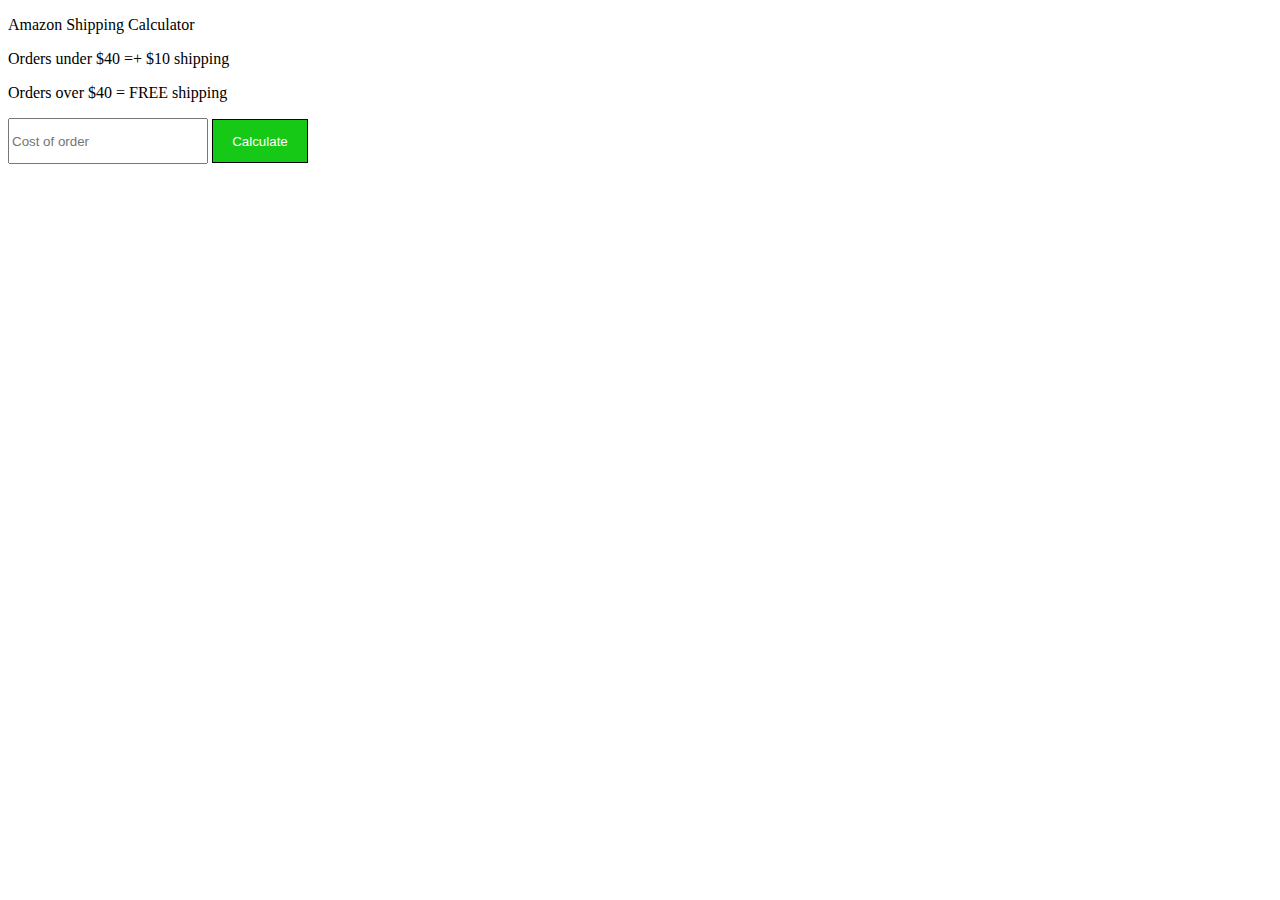
<file: frontend-js projects/amazon shipping calculator and enter keydown mini project/index.html>
<!DOCTYPE html>
<html lang="en">
<head>
    <meta charset="UTF-8">
    <meta name="viewport" content="width=device-width, initial-scale=1.0">
    <title>Amazon Shipping Cclculator</title>
    <style>
        .js-input{
            height: 2.5rem;
            width: 12rem;
        }
        .calculate{
            background-color: rgb(23, 201, 23);
            border: 1px solid black;
            height: 2.7rem;
            width: 6rem;
            color: white;
            
        }




    </style>
</head>
<body>
    <p>Amazon Shipping Calculator</p>
    <p>Orders under $40 =+ $10 shipping</p>
    <p>Orders over $40 = FREE shipping</p>

    <input type="number" placeholder="Cost of order" class="js-input" onkeydown=" 
        //event-> every event listener gets an event obj
        //key->what key we clicked
       handleKey(event);
    ">

    <button class="calculate" onclick=" CalculateTotal();

    //clicks,keydown ->events
    //onclick,onkeydown ->event listeners    
    
    ">Calculate</button>
    <p class="js-total-cost"></p>
    <p class="error"></p>

    <script>
        //algo
        //when we click the button
        //get the text in the text box
        //if amount <$40 , add $10
        //display total on the page
        //if amount >$40 , free shipping

        //when we press enter key
        //we will do same as calculate button

        function handleKey(event){
            //event.key;
        if(event.key === 'Enter'){
            CalculateTotal();
        }
    

        }

        function CalculateTotal(){
         const inputElement =  document.querySelector('.js-input');
         let cost = Number(inputElement.value)*100;
         if(cost <0){
            const errorMsg = document.querySelector('.error')
            errorMsg.innerHTML = 'Error: cost cannot be less than $0';
            return;
         }
         if(cost < 4000){
            cost+=1000;
         }
         document.querySelector('.js-total-cost').innerHTML=`$${cost/100}`;
         

        }


        


    </script>
    
</body>
</html>
</file>
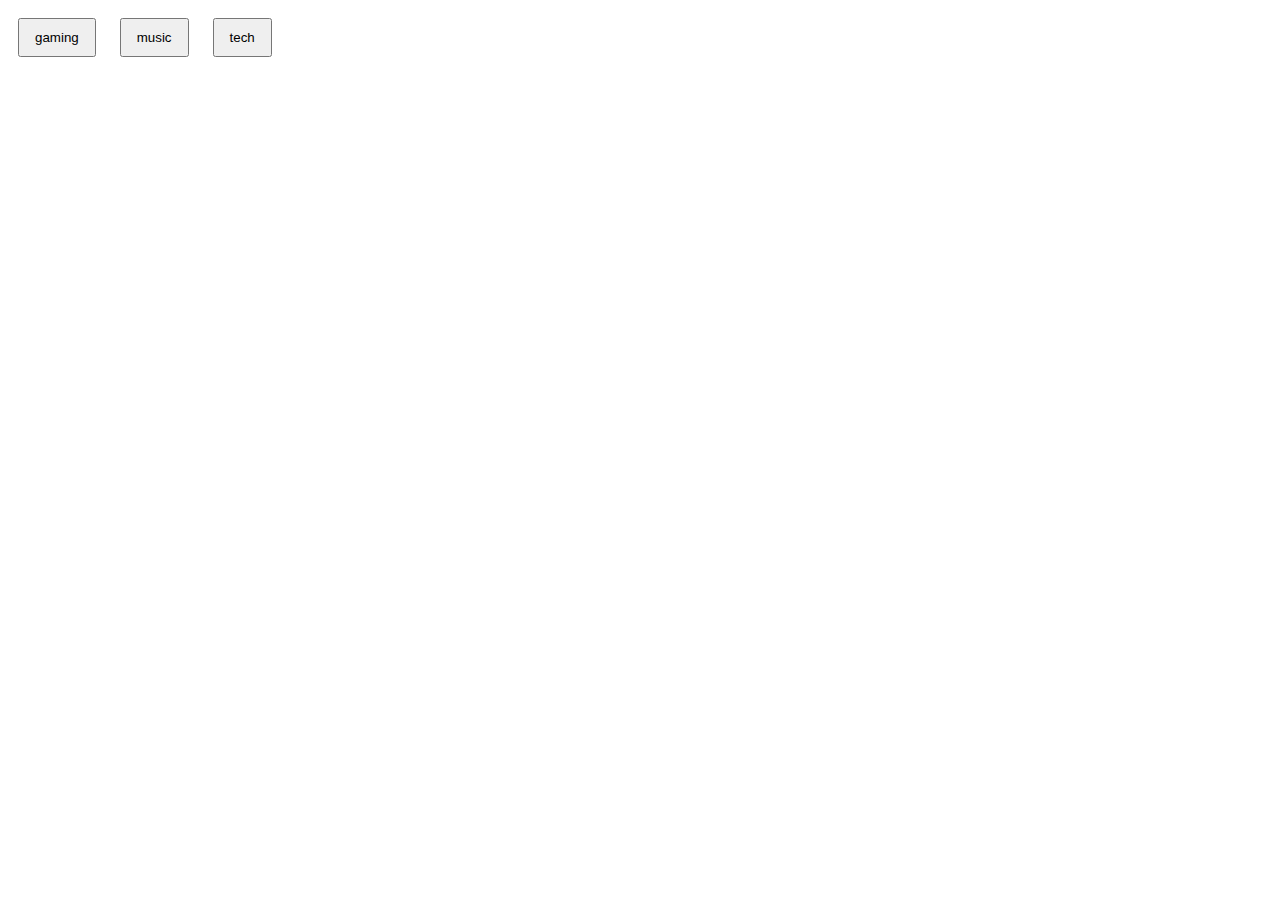
<file: frontend-js projects/buttons on off practice/index.html>
<!DOCTYPE html>
<html lang="en">
<head>
    <meta charset="UTF-8">
    <meta name="viewport" content="width=device-width, initial-scale=1.0">
    <title>3 buttons</title>
    <style>
        .btn{
            padding-top: 10px;
            padding-bottom: 10px;
            padding-left: 15px;
            padding-right: 15px;
            margin: 10px;
        }
        .is-toggled{
            background-color: black;
            color: white;
        }
    </style>
</head>
<body>
    <button class="gaming btn" onclick="
    let button1 = document.querySelector('.gaming');
    if(!button1.classList.contains('is-toggled')){
        previousButton();
        button1.classList.add('is-toggled');

    }else{
        button1.classList.remove('is-toggled');
    }
        
        
        ">gaming</button>
    <button class="music btn" onclick="
    const button2 = document.querySelector('.music');
    if(!button2.classList.contains('is-toggled')){
        previousButton();
        button2.classList.add('is-toggled');

    }else{
        button2.classList.remove('is-toggled');
    }
    
    
    ">music</button>
    <button class="tech btn" onclick="
     const button3 = document.querySelector('.tech');
      if (!button3.classList.contains('is-toggled')) {
        previousButton();
        button3.classList.add('is-toggled');
      } else {
        button3.classList.remove('is-toggled');
      }
    ">tech</button>

    <script >
        function previousButton(){
    const previousButtonTurnOff = document.querySelector('.is-toggled');
    if(previousButtonTurnOff){
        previousButtonTurnOff.classList.remove('is-toggled');
    }
    
}

// function turnOffPreviousButton() {
//   const previousButton = document.querySelector('.is-toggled');
//   if (previousButton) {
//     previousButton.classList.remove('is-toggled');
//   }
// }
    </script>
    
</body>
</html>
</file>
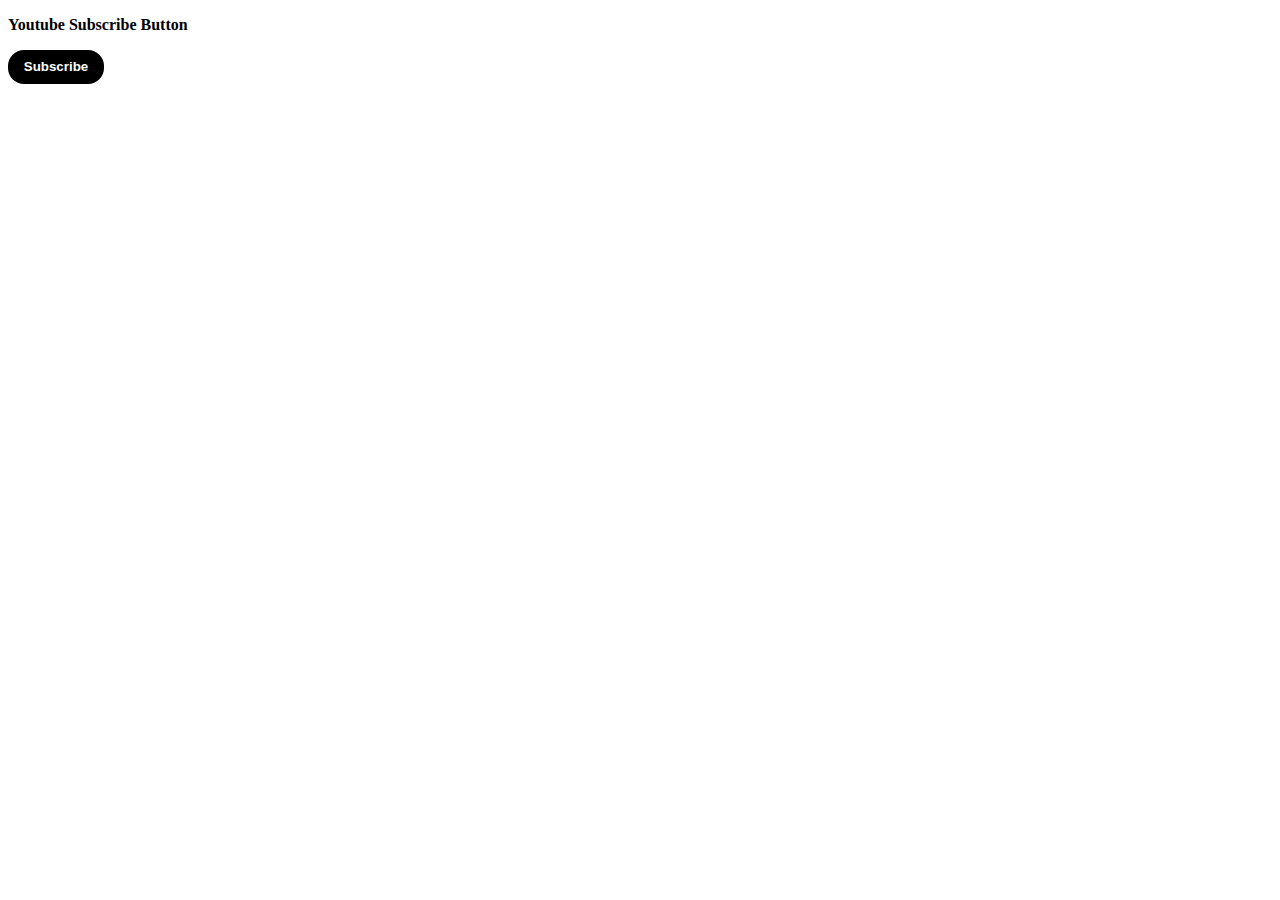
<file: frontend-js projects/youtube subscribe button/index.html>
<!DOCTYPE html>
<html lang="en">
<head>
    <meta charset="UTF-8">
    <meta name="viewport" content="width=device-width, initial-scale=1.0">
    <title>subcribe</title>
    <style>
        .heading{
            font-weight: 800;
            
        }
        .btn{
            background-color: black;
            color: white;
            height: 2.1rem;
            border: 0;
            border-radius: 16px;
            width: 6rem;
            font-weight: bold;
            cursor:pointer;
        }
        .is-subscribed{
            background-color: rgb(240, 240, 240);
            color: black;
        }


    </style>
</head>
<body>
    <p class="heading">Youtube Subscribe Button</p>

    <button class="btn" onclick="
     subscribe();

    ">Subscribe</button>

    <script>
        // algo ->
        // when we click the button,
        // 1. if the text is "subscribe" => "subscribed"
        // 2.otherwise, change it back =>"subscribe"
        function subscribe(){
             const buttonElement = document.querySelector('.btn');
            if(buttonElement.innerText === 'Subscribe'){
                buttonElement.innerText = 'Subscribed';
                buttonElement.classList.add('is-subscribed');
            }else{
                buttonElement.innerText = 'Subcribe';
                buttonElement.classList.remove('is-subscribed');
            }

        }


    </script>
    
</body>
</html>
</file>
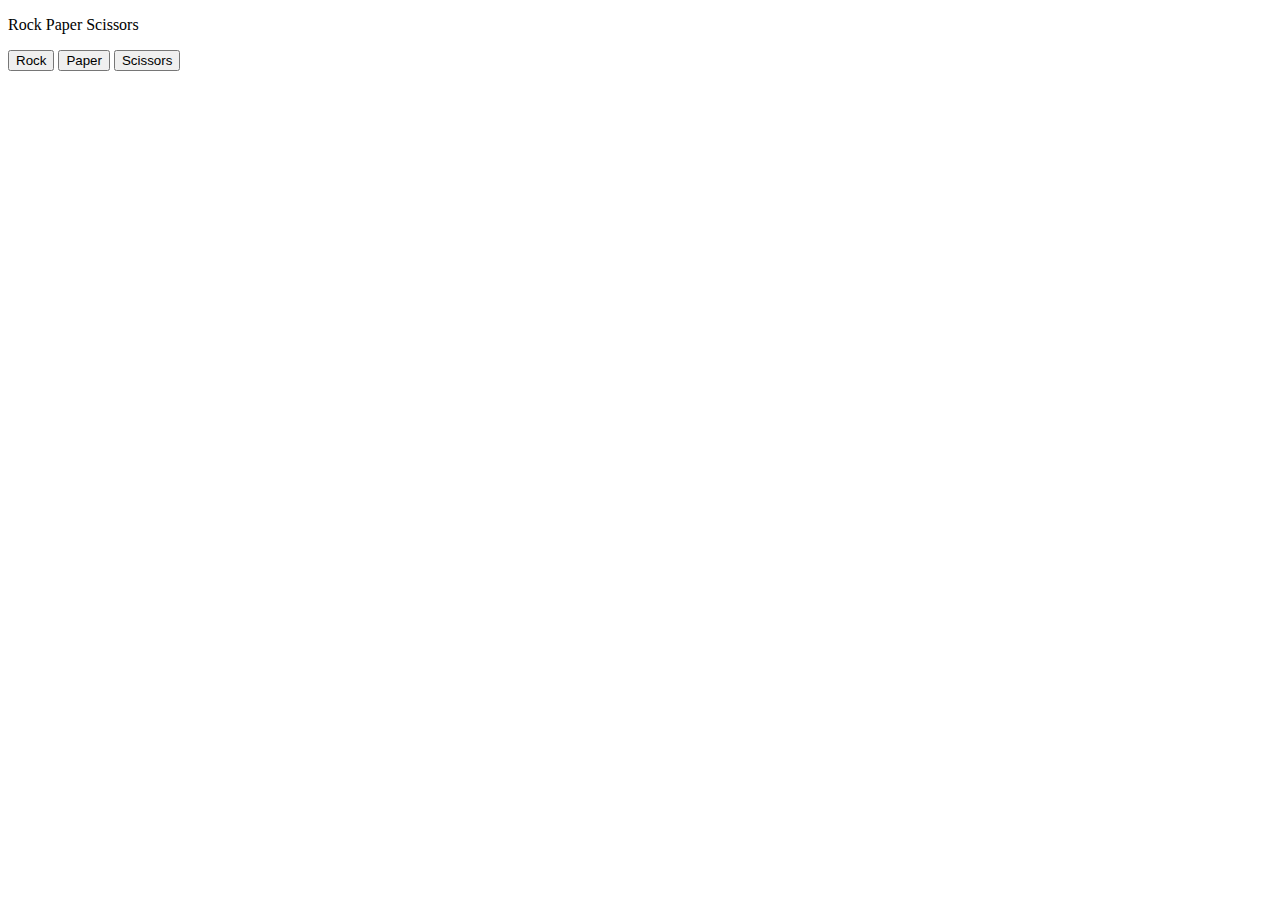
<file: frontend-js projects/Rock, paper , scissers versions/part 1 simple version/index.html>
<!-- Rules of Rock Paper Scissors -->
<!-- Rock beats scissers -->
<!-- paper beats rock -->
<!-- and scissers beats paper -->

<!DOCTYPE html>
<html lang="en">
<head>
    <meta charset="UTF-8">
    <meta name="viewport" content="width=device-width, initial-scale=1.0">
    <title>Document</title>
</head>
<body>
    <!-- steps
    when we click a button:
    1.computer randomly selects a move
    2.compare the moves to get the result
    3.display the result in a popup -->

    <!-- 0.....................1
    0....1/3......2/3.....1
     rock    paper  Scissors

     if b/w  0 and 1/3 =>rock
     if b/w  1/3 and 2/3 =>paper
     if b/w  2/3 and 1 =>scissors -->

    <p>Rock Paper Scissors</p>

    <button onclick="
  
     const randomNumber= Math.random();
     let compMove='';
     if(randomNumber >=0 && randomNumber < 1/3){
         compMove= 'rock';
     }
     else if(randomNumber >= 1/3 && randomNumber < 2/3){
         compMove = 'paper';
     }
     else if(randomNumber >= 2/3 && randomNumber < 1){
         compMove = 'scissors';
     }

     console.log(compMove);

     let result = '';


     if(compMove==='rock'){
        result='tie'
     }else if(compMove==='paper'){
        result='you lose'
     }else if (compMove==='scissors'){
        result='you win';
     }

     alert(`You picked rock , Computer picked ${compMove}. ${result} `);


    
    ">Rock</button>


    <button onclick="
    const randomNumber= Math.random();
     let compMove='';
     if(randomNumber >=0 && randomNumber < 1/3){
         compMove= 'rock';
     }
     else if(randomNumber >= 1/3 && randomNumber < 2/3){
         compMove = 'paper';
     }
     else if(randomNumber >= 2/3 && randomNumber < 1){
         compMove = 'scissors';
     }

     console.log(compMove);

     let result = '';


     if(compMove==='rock'){
        result='you win'
     }else if(compMove==='paper'){
        resul='tie'
     }else if (compMove==='scissors'){
        result='you lose';
     }

     alert(`You picked paper , Computer picked ${compMove}. ${result} `);
    
    
    
    
    ">Paper</button>
    <button onclick="

const randomNumber= Math.random();
     let compMove='';
     if(randomNumber >=0 && randomNumber < 1/3){
         compMove= 'rock';
     }
     else if(randomNumber >= 1/3 && randomNumber < 2/3){
         compMove = 'paper';
     }
     else if(randomNumber >= 2/3 && randomNumber < 1){
         compMove = 'scissors';
     }

     console.log(compMove);

     let result = '';


     if(compMove==='rock'){
        result='you lose'
     }else if(compMove==='paper'){
        result='you win'
     }else if (compMove==='scissors'){
        result='tie';
     }

     alert(`You picked scissors , Computer picked ${compMove}. ${result} `);
    
    
    
    ">Scissors</button>


    <script>


    </script>
    
</body>
</html>
</file>
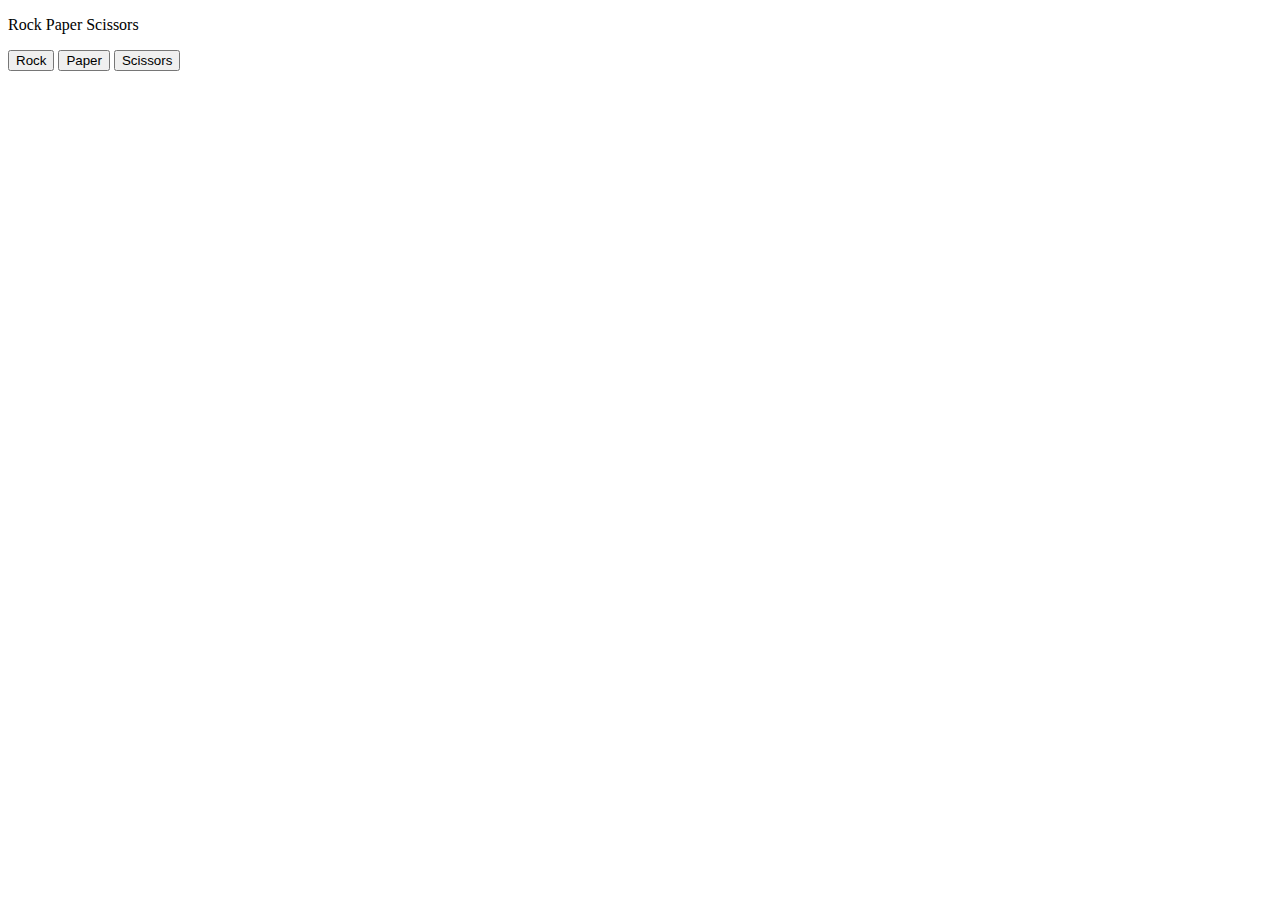
<file: frontend-js projects/Rock, paper , scissers versions/part 2 using function/index.html>
<!-- Rules of Rock Paper Scissors -->
<!-- Rock beats scissers -->
<!-- paper beats rock -->
<!-- and scissers beats paper -->

<!DOCTYPE html>
<html lang="en">

<head>
    <meta charset="UTF-8">
    <meta name="viewport" content="width=device-width, initial-scale=1.0">
    <title>Document</title>
</head>

<body>
    <!-- steps
    when we click a button:
    1.computer randomly selects a move
    2.compare the moves to get the result
    3.display the result in a popup -->

    <!-- 0.....................1
    0....1/3......2/3.....1
     rock    paper  Scissors

     if b/w  0 and 1/3 =>rock
     if b/w  1/3 and 2/3 =>paper
     if b/w  2/3 and 1 =>scissors -->

    <p>Rock Paper Scissors</p>

    <button onclick="
    playGame('rock')
    
    ">Rock</button>


    <button onclick="
    playGame('paper');
    
    ">Paper</button>
    <button onclick="

     playGame('scissors');
    
    ">Scissors</button>


    <script>

      function playGame(userMove){


     const compMove = pickCompMove();
   //   console.log(compMove);

     let result = '';
   //   for scissors
      if(userMove === 'scissors'){ 

     if(compMove==='rock'){
        result='you lose'
     }else if(compMove==='paper'){
        result='you win'
     }else if (compMove==='scissors'){
        result='tie';
     }
   }
   // for paper
   if(userMove === 'paper'){ 
   if(compMove==='rock'){
        result='you win'
     }else if(compMove==='paper'){
        result='tie'
     }else if (compMove==='scissors'){
        result='you lose';
     }
   }

   // for rock

   if(userMove === 'rock'){ 
   if(compMove==='rock'){
        result='tie'
     }else if(compMove==='paper'){
        result='you lose'
     }else if (compMove==='scissors'){
        result='you win';
     }
   }


    

     alert(`You picked ${userMove} , Computer picked ${compMove}. ${result} `);
    
    
      }




        function pickCompMove() {
            const randomNumber= Math.random();

            let compMove='';
    
     if(randomNumber >=0 && randomNumber < 1/3){
         compMove= 'rock';
     }
     else if(randomNumber >= 1/3 && randomNumber < 2/3){
         compMove = 'paper';
     }
     else if(randomNumber >= 2/3 && randomNumber < 1){
         compMove = 'scissors';
     }

     return compMove;
        }
// return statement -> lets us get a value out of the function

    </script>

</body>

</html>
</file>
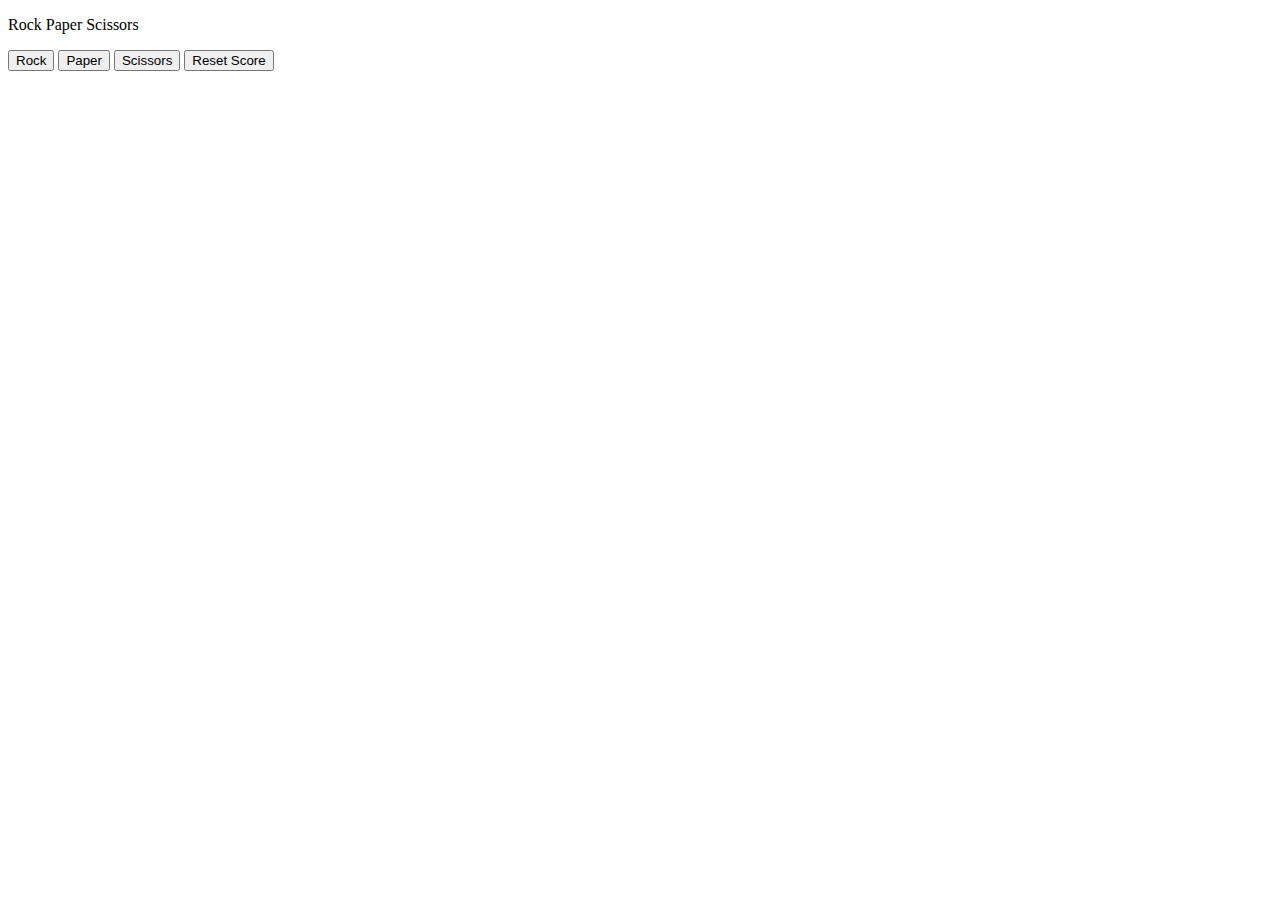
<file: frontend-js projects/Rock, paper , scissers versions/part 3 using object/index.html>
<!-- Rules of Rock Paper Scissors -->
<!-- Rock beats scissers -->
<!-- paper beats rock -->
<!-- and scissers beats paper -->

<!DOCTYPE html>
<html lang="en">

<head>
    <meta charset="UTF-8">
    <meta name="viewport" content="width=device-width, initial-scale=1.0">
    <title>Document</title>
</head>

<body>
    <!-- steps
    when we click a button:
    1.computer randomly selects a move
    2.compare the moves to get the result
    4. new step -> update a score 
    3.display the result in a popup -->

    <!-- 0.....................1
    0....1/3......2/3.....1
     rock    paper  Scissors

     if b/w  0 and 1/3 =>rock
     if b/w  1/3 and 2/3 =>paper
     if b/w  2/3 and 1 =>scissors -->

    <p>Rock Paper Scissors</p>

    <button onclick="
    playGame('rock')
    
    ">Rock</button>


    <button onclick="
    playGame('paper');
    
    ">Paper</button>
    <button onclick="

     playGame('scissors');
    
    ">Scissors</button>

    <button onclick="
        score.wins=0;
        score.losses=0;
        score.ties=0;

    
    ">Reset Score</button>


    <script>
        const score = {
            wins : 0,
            losses: 0,
            ties : 0
        }
        // we dont make score obj in func because
        // whenever func runs it will make new score

      function playGame(userMove){


     const compMove = pickCompMove();
   //   console.log(compMove);

     let result = '';
   //   for scissors
      if(userMove === 'scissors'){ 

     if(compMove==='rock'){
        result='you lose'
     }else if(compMove==='paper'){
        result='you win'
     }else if (compMove==='scissors'){
        result='tie';
     }
   }
   // for paper
   if(userMove === 'paper'){ 
   if(compMove==='rock'){
        result='you win'
     }else if(compMove==='paper'){
        result='tie'
     }else if (compMove==='scissors'){
        result='you lose';
     }
   }

   // for rock

   if(userMove === 'rock'){ 
   if(compMove==='rock'){
        result='tie'
     }else if(compMove==='paper'){
        result='you lose'
     }else if (compMove==='scissors'){
        result='you win';
     }
   }

   if(result === 'you win'){
    score.wins += 1;
   }else if(result === 'you lose'){
    score.losses +=1;
   }else if(result === 'tie'){
    score.ties+=1;
   }
    

     alert(`You picked ${userMove} , Computer picked ${compMove}. ${result} 
     Wins : ${score.wins} , Losses : ${score.losses}
    , Tie : ${score.ties}`);
    
    
      }




        function pickCompMove() {
            const randomNumber= Math.random();

            let compMove='';
    
     if(randomNumber >=0 && randomNumber < 1/3){
         compMove= 'rock';
     }
     else if(randomNumber >= 1/3 && randomNumber < 2/3){
         compMove = 'paper';
     }
     else if(randomNumber >= 2/3 && randomNumber < 1){
         compMove = 'scissors';
     }

     return compMove;
        }
// return statement -> lets us get a value out of the function

    </script>

</body>

</html>
</file>
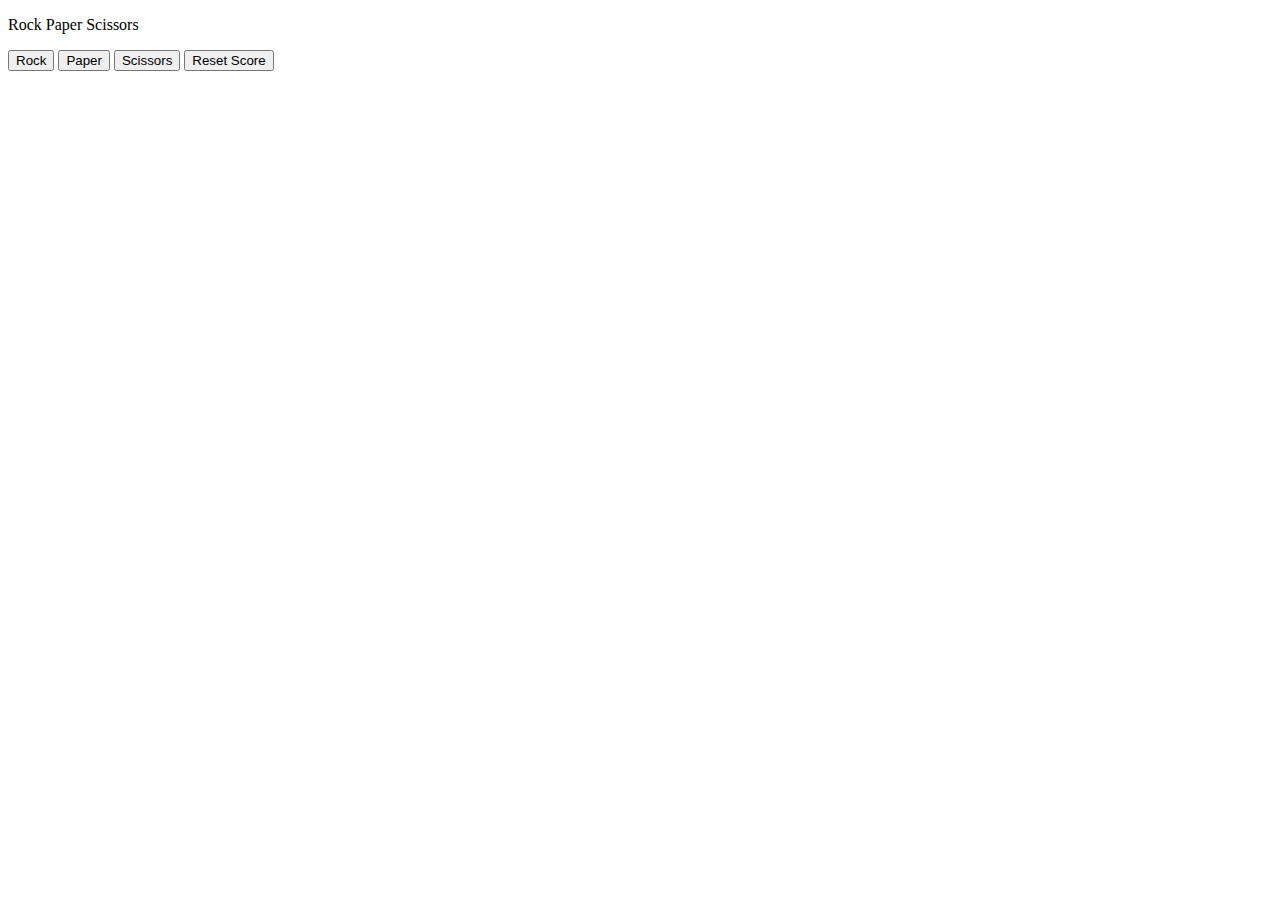
<file: frontend-js projects/Rock, paper , scissers versions/part 4 using localStorage obj/index.html>
<!-- Rules of Rock Paper Scissors -->
<!-- Rock beats scissers -->
<!-- paper beats rock -->
<!-- and scissers beats paper -->

<!DOCTYPE html>
<html lang="en">

<head>
    <meta charset="UTF-8">
    <meta name="viewport" content="width=device-width, initial-scale=1.0">
    <title>Document</title>
</head>

<body>
    <!-- steps
    when we click a button:
    1.computer randomly selects a move
    2.compare the moves to get the result
    4. new step -> update a score 
    3.display the result in a popup -->

    <!-- 0.....................1
    0....1/3......2/3.....1
     rock    paper  Scissors

     if b/w  0 and 1/3 =>rock
     if b/w  1/3 and 2/3 =>paper
     if b/w  2/3 and 1 =>scissors -->

    <p>Rock Paper Scissors</p>

    <button onclick="
    playGame('rock')
    
    ">Rock</button>


    <button onclick="
    playGame('paper');
    
    ">Paper</button>
    <button onclick="

     playGame('scissors');
    
    ">Scissors</button>

    <button onclick="
        score.wins=0;
        score.losses=0;
        score.ties=0;

    localStorage.removeItem('score');
    ">Reset Score</button>


    <script>
        // const score = {
        //     wins :0,
        //     losses:0,
        //     ties:0
        // }
       // we dont make score obj in func because
        // whenever func runs it will make new score


        // json convert back to obj
        let score =  JSON.parse(localStorage.getItem('score')); /* || {
            wins :0,
            losses :0,
            ties:0
        }; */  

       if(score === null){  /*(!score)*/
        score = {
            wins : 0,
            losses: 0,
            ties :0
        };
       }
    //   JSON.parse(localStorage.getItem('score'));
      function playGame(userMove){


     const compMove = pickCompMove();
   //   console.log(compMove);

     let result = '';
   //   for scissors
      if(userMove === 'scissors'){ 

     if(compMove==='rock'){
        result='you lose'
     }else if(compMove==='paper'){
        result='you win'
     }else if (compMove==='scissors'){
        result='tie';
     }
   }
   // for paper
   if(userMove === 'paper'){ 
   if(compMove==='rock'){
        result='you win'
     }else if(compMove==='paper'){
        result='tie'
     }else if (compMove==='scissors'){
        result='you lose';
     }
   }

   // for rock

   if(userMove === 'rock'){ 
   if(compMove==='rock'){
        result='tie'
     }else if(compMove==='paper'){
        result='you lose'
     }else if (compMove==='scissors'){
        result='you win';
     }
   }

   if(result === 'you win'){
    score.wins += 1;
   }else if(result === 'you lose'){
    score.losses +=1;
   }else if(result === 'tie'){
    score.ties+=1;
   }
    // localStorage dont sport obj it only store string
    // so we will convert onj to string using json 
    localStorage.setItem('score', JSON.stringify(score));

     alert(`You picked ${userMove} , Computer picked ${compMove}. ${result} 
     Wins : ${score.wins} , Losses : ${score.losses}
    , Tie : ${score.ties}`);
    
    
      }




        function pickCompMove() {
            const randomNumber= Math.random();

            let compMove='';
    
     if(randomNumber >=0 && randomNumber < 1/3){
         compMove= 'rock';
     }
     else if(randomNumber >= 1/3 && randomNumber < 2/3){
         compMove = 'paper';
     }
     else if(randomNumber >= 2/3 && randomNumber < 1){
         compMove = 'scissors';
     }

     return compMove;
        }
// return statement -> lets us get a value out of the function

    </script>

</body>

</html>
</file>
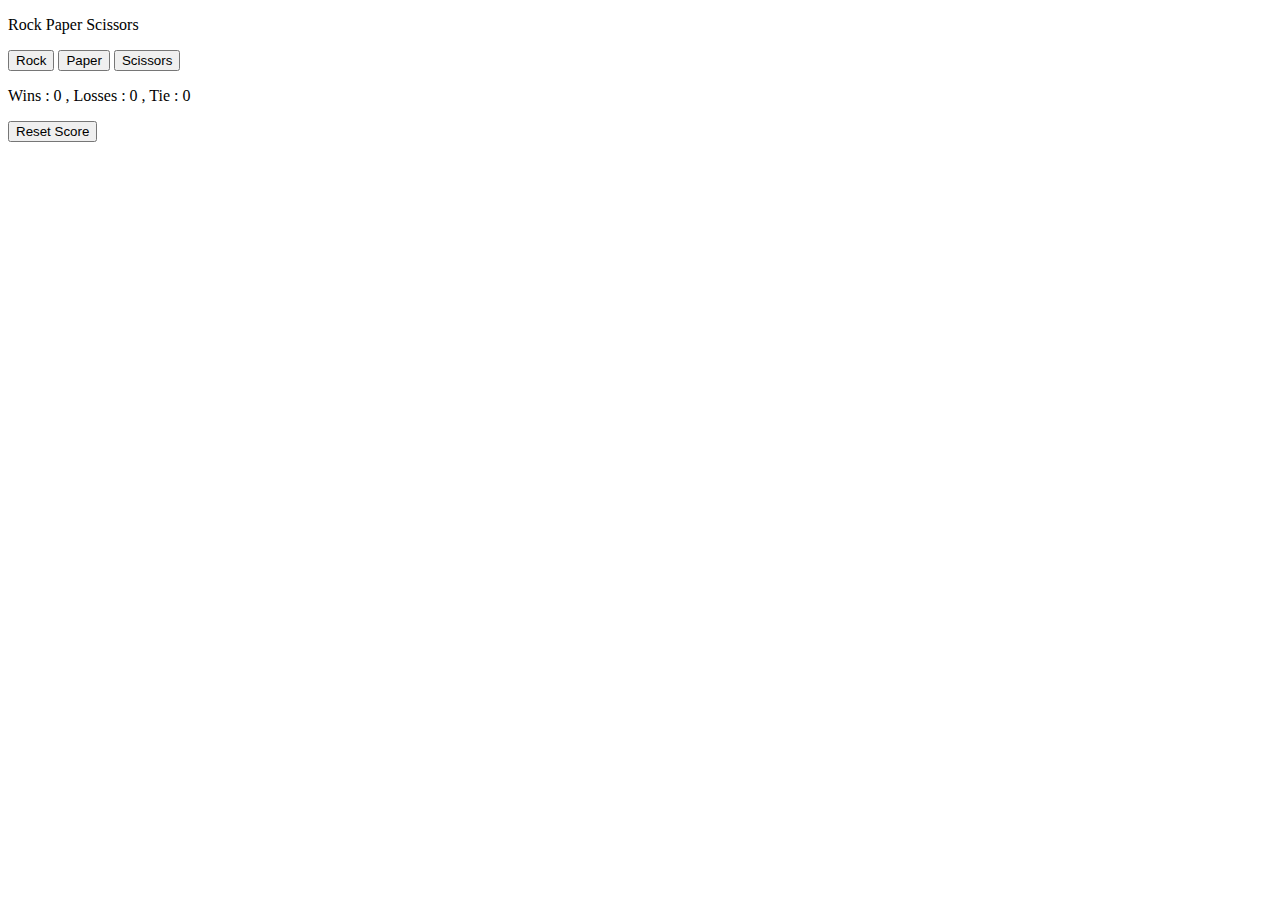
<file: frontend-js projects/Rock, paper , scissers versions/part 5 using DOM/index.html>
<!-- Rules of Rock Paper Scissors -->
<!-- Rock beats scissers -->
<!-- paper beats rock -->
<!-- and scissers beats paper -->

<!DOCTYPE html>
<html lang="en">

<head>
    <meta charset="UTF-8">
    <meta name="viewport" content="width=device-width, initial-scale=1.0">
    <title>Document</title>
</head>

<body>
    <!-- steps
    when we click a button:
    1.computer randomly selects a move
    2.compare the moves to get the result
    4. new step -> update a score 
    3.display the result in a popup -->

    <!-- 0.....................1
    0....1/3......2/3.....1
     rock    paper  Scissors

     if b/w  0 and 1/3 =>rock
     if b/w  1/3 and 2/3 =>paper
     if b/w  2/3 and 1 =>scissors -->

    <p>Rock Paper Scissors</p>

    <button onclick="
    playGame('rock')
    
    ">Rock</button>


    <button onclick="
    playGame('paper');
    
    ">Paper</button>
    <button onclick="

     playGame('scissors');
    
    ">Scissors</button>

    <p class="js-result"></p>
    <p class="js-moves"></p>

    <p class="js-score"></p>

    <button onclick="
        score.wins=0;
        score.losses=0;
        score.ties=0;

    localStorage.removeItem('score');
    updateScoreElement();
    ">Reset Score</button>


    <script>
        // const score = {
        //     wins :0,
        //     losses:0,
        //     ties:0
        // }
       // we dont make score obj in func because
        // whenever func runs it will make new score


        // json convert back to obj
        let score =  JSON.parse(localStorage.getItem('score')); /* || {
            wins :0,
            losses :0,
            ties:0
        }; */  

       

       if(score === null){  /*(!score)*/
        score = {
            wins : 0,
            losses: 0,
            ties :0
        };
       }
       updateScoreElement();
    //   JSON.parse(localStorage.getItem('score'));
      function playGame(userMove){


     const compMove = pickCompMove();
   //   console.log(compMove);

     let result = '';
   //   for scissors
      if(userMove === 'scissors'){ 

     if(compMove==='rock'){
        result='you lose'
     }else if(compMove==='paper'){
        result='you win'
     }else if (compMove==='scissors'){
        result='tie';
     }
   }
   // for paper
   if(userMove === 'paper'){ 
   if(compMove==='rock'){
        result='you win'
     }else if(compMove==='paper'){
        result='tie'
     }else if (compMove==='scissors'){
        result='you lose';
     }
   }

   // for rock

   if(userMove === 'rock'){ 
   if(compMove==='rock'){
        result='tie'
     }else if(compMove==='paper'){
        result='you lose'
     }else if (compMove==='scissors'){
        result='you win';
     }
   }

   if(result === 'you win'){
    score.wins += 1;
   }else if(result === 'you lose'){
    score.losses +=1;
   }else if(result === 'tie'){
    score.ties+=1;
   }
    // localStorage dont sport obj it only store string
    // so we will convert onj to string using json 
    localStorage.setItem('score', JSON.stringify(score));

    updateScoreElement();

    document.querySelector('.js-result').innerHTML = `You ${result}`;
    document.querySelector('.js-moves').innerHTML = `You ${userMove} - ${compMove} Computer`;
    

    //  alert(`You picked ${userMove} , Computer picked ${compMove}. ${result} 
    //  Wins : ${score.wins} , Losses : ${score.losses}
    // , Tie : ${score.ties}`);
    
    
      }

        function updateScoreElement(){
            document.querySelector('.js-score').innerHTML = `Wins : ${score.wins} , Losses : ${score.losses}
            , Tie : ${score.ties}`;

        };



        function pickCompMove() {
            const randomNumber= Math.random();

            let compMove='';
    
     if(randomNumber >=0 && randomNumber < 1/3){
         compMove= 'rock';
     }
     else if(randomNumber >= 1/3 && randomNumber < 2/3){
         compMove = 'paper';
     }
     else if(randomNumber >= 2/3 && randomNumber < 1){
         compMove = 'scissors';
     }

     return compMove;
        }
// return statement -> lets us get a value out of the function

    </script>

</body>

</html>
</file>
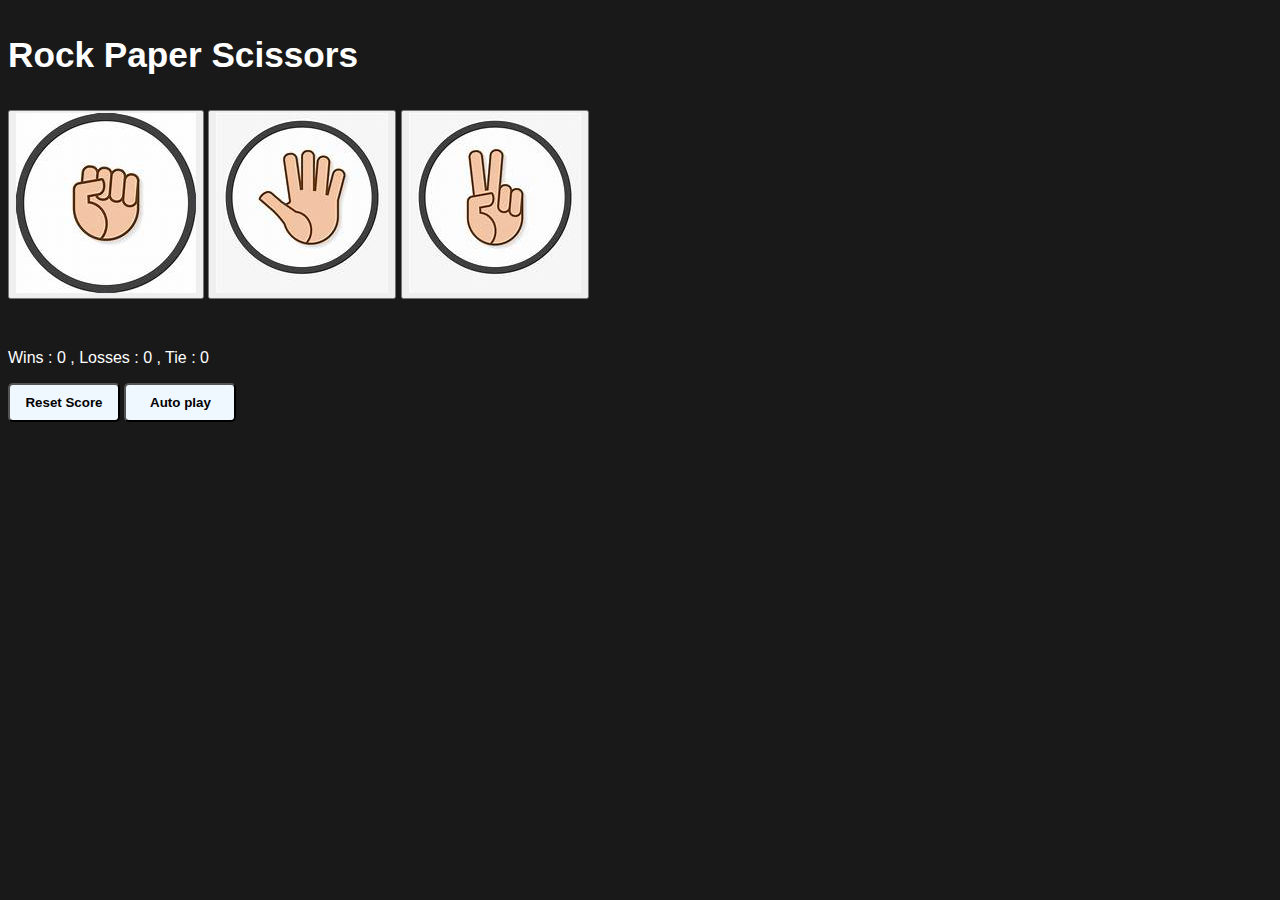
<file: frontend-js projects/Rock, paper , scissers versions/part 6 last part with setInterval/index.html>
<!-- Rules of Rock Paper Scissors -->
<!-- Rock beats scissers -->
<!-- paper beats rock -->
<!-- and scissers beats paper -->

<!DOCTYPE html>
<html lang="en">

<head>
    <meta charset="UTF-8">
    <meta name="viewport" content="width=device-width, initial-scale=1.0">
    <title>Document</title>
</head>

<style>
    body{
        background-color: rgb(25, 25, 25);
        color: white;
        font-family: Arial, Helvetica, sans-serif;
    }
    .heading{
        font-weight: bolder;
        font-size: 2.2rem;
        /* color: white; */
    }
    .button{
        cursor: pointer;
        background-color: transparent;
        /* margin-right:3rem ; */
    }
    .result{
        font-size: 25px;
        font-weight: bold;
        margin-top: 50px;
    }
    .reset, .auto-play{
        background-color: aliceblue;
        width: 7rem;
        height: 2.4rem;
        border-radius: 5px;
        color: black;
        font-weight: bold;
    }
</style>

<body>
    <!-- steps
    when we click a button:
    1.computer randomly selects a move
    2.compare the moves to get the result
    4. new step -> update a score 
    3.display the result in a popup -->

    <!-- 0.....................1
    0....1/3......2/3.....1
     rock    paper  Scissors

     if b/w  0 and 1/3 =>rock
     if b/w  1/3 and 2/3 =>paper
     if b/w  2/3 and 1 =>scissors -->

    <p class="heading">Rock Paper Scissors</p>

    <button onclick="
    playGame('rock')
    
    "><img src="rock.png" alt="rock" class="button"></button>


    <button onclick="
    playGame('paper');
    
    "><img src="paper.png" alt="paper" class="button"></button>
    <button onclick="

     playGame('scissors');
    
    "><img src="scissors.png" alt="scissors" class="button"></button>

    <p class="js-result result"></p>
    <p class="js-moves"></p>

    <p class="js-score"></p>

    <button onclick="
        score.wins=0;
        score.losses=0;
        score.ties=0;

    localStorage.removeItem('score');
    updateScoreElement();
    " class="reset">Reset Score</button>
    <button class="auto-play" onclick=" autoPlay();">Auto play</button>


    <script src="script.js"></script>
       </body>
       </html>
</file>
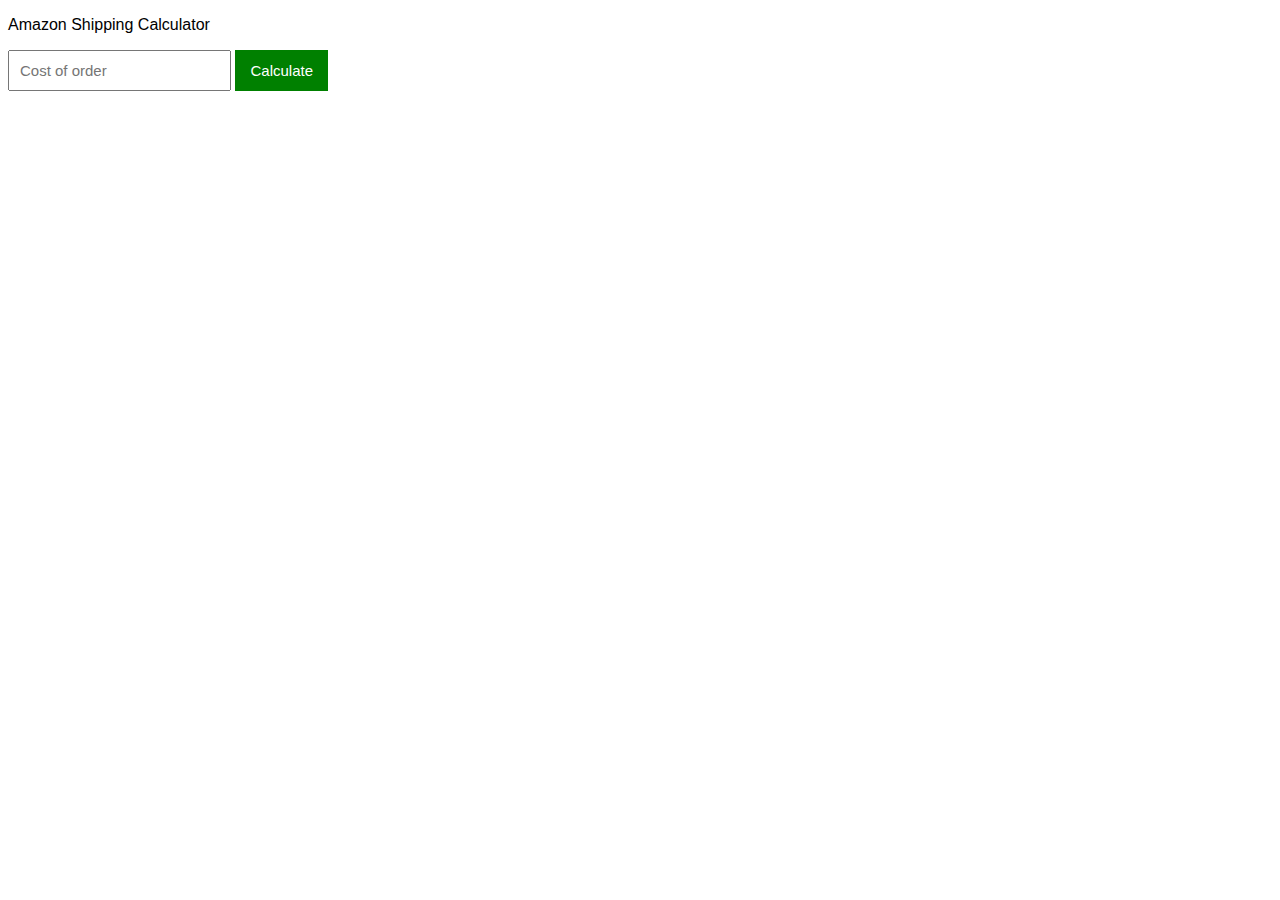
<file: frontend-js projects/amazon shipping calculator and enter keydown mini project/test.html>
<!DOCTYPE html>
<html>
  <head>
    <title>DOM Projects</title>
    <style>
      body {
        font-family: Arial;
      }

      .cost-input {
        font-size: 15px;
        padding: 10px;
      }

      .calculate-button {
        background-color: green;
        color: white;
        border: none;
        font-size: 15px;
        padding: 12px 15px;
        cursor: pointer;
      }

      /* Give the error message a red color. */
      .error-message {
        color: red;
      }
    </style>
  </head>
  <body>
    <p>Amazon Shipping Calculator</p>
    <input placeholder="Cost of order" class="js-cost-input cost-input" onkeydown="
      handleCostKeydown(event);
    ">
    <button onclick="
      calculateTotal();
    " class="calculate-button">Calculate</button>
    <p class="js-total-cost"></p>

    <!-- Create an element to display the error message. -->
    <p class="js-error-message error-message"></p>

    <script>
      function handleCostKeydown(event) {
        if (event.key === 'Enter') {
          calculateTotal();
        }
      }

      function calculateTotal() {
        const inputElement = document.querySelector('.js-cost-input');
        let cost = Number(inputElement.value);

        // First, reset all previous messages.
        document.querySelector('.js-total-cost')
          .innerHTML = '';
        document.querySelector('.js-error-message')
          .innerHTML = '';

        if (cost < 0) {
          document.querySelector('.js-error-message')
            .innerHTML = 'Error: cost cannot be less than $0';
          // If we display an error, we can use return to
          // end this function immediately. This is called
          // an "early return" and it makes the code cleaner
          // because it reduces nesting / indents.
          return;
        }

        if (cost < 40) {
          cost = cost + 10;
        }

        document.querySelector('.js-total-cost')
          .innerHTML = `$${cost}`;
      }
    </script>
  </body>
</html>
</file>
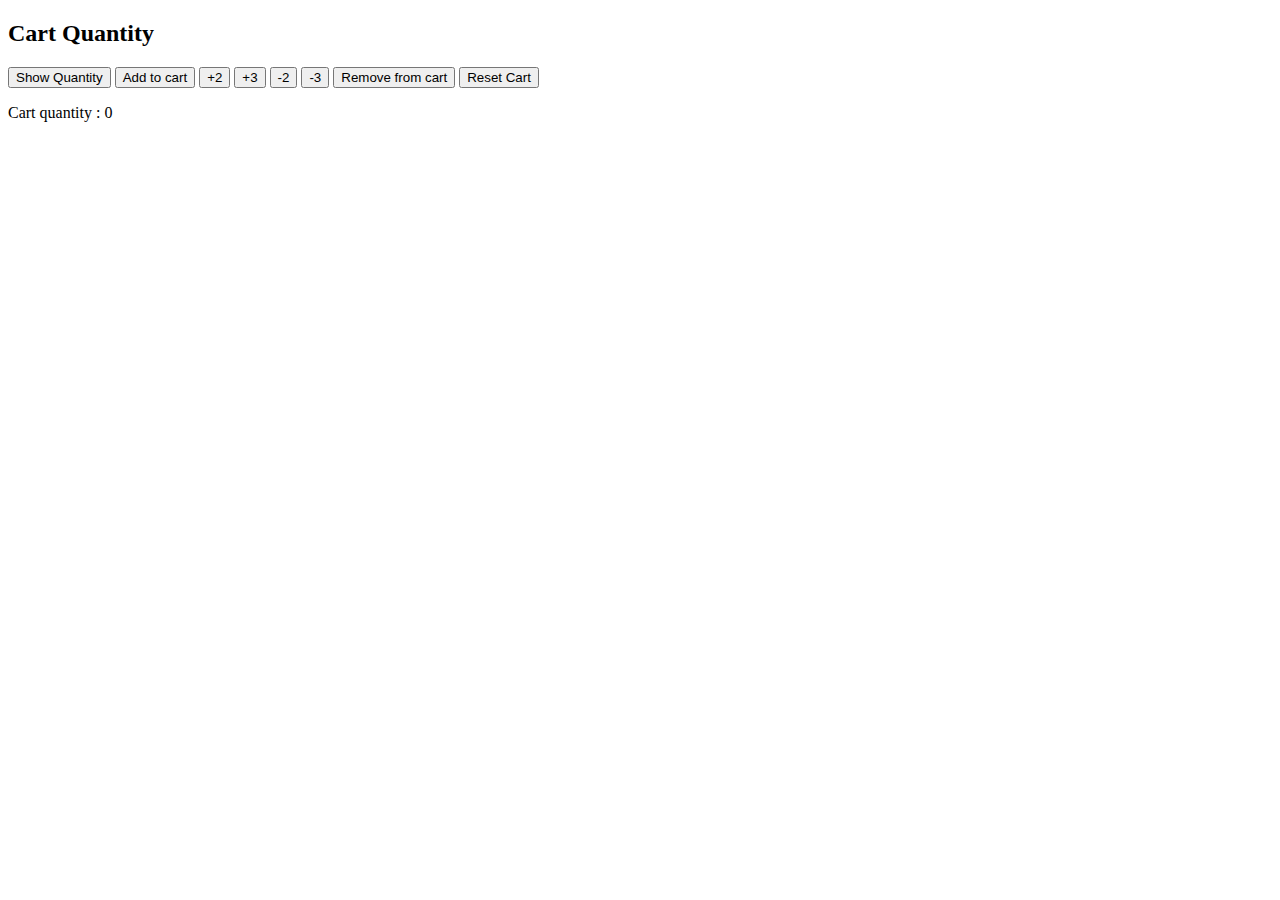
<file: frontend-js projects/cart quantity mini basic project/cartQuantity.html>
<!DOCTYPE html>
<html lang="en">

<head>
    <meta charset="UTF-8">
    <meta name="viewport" content="width=device-width, initial-scale=1.0">
    <title>Cart Quantity</title>
</head>

<body>
    <h2>Cart Quantity</h2>

    <button class="btn1" onclick="
        console.log(`cartQuantity : ${cartQuantity}`);
    
    ">Show Quantity</button>
    <button class="btn2" onclick="
        updateCartQuantity(+1);

     ">Add to cart</button>
    <button class="btn3" onclick="
        updateCartQuantity(+2);
    
    ">+2</button>

    <button class="btn4" onclick="
    updateCartQuantity(+3);
    ">+3</button>

    <button onclick="
if(cartQuantity<=10){
        console.log('not enough items');
    

     }
     else if(cartQuantity ===1 ){
            console.log('press reset')
         }
     
     
     else { 
      updateCartQuantity(-2);
     }

">-2</button>
    <button onclick="
if(cartQuantity<=0){
        console.log('not enough items');
     }
     else if(cartQuantity ===1 ){
            console.log('press reset')
         }
         else if(cartQuantity ===2 ){
            console.log('press reset')
         }
     
     else { 
        updateCartQuantity(-3);
     }

">-3</button>



    <button onclick="
 updateCartQuantity(-1);


">Remove from cart</button>

    <button class="btn5" onclick="
        cartQuantity=0;
        console.log('cart was reset')
        console.log(`cartQuantity : ${cartQuantity}`)
    
    ">Reset Cart</button>
    <p class="js-para"></p>
    <script>
        // const x = document.querySelector('.js-para');

        let cartQuantity = 0;

        display();

        function updateCartQuantity(change){
            if(cartQuantity + change > 10){
                alert('The cart is full');
                return;
            }else if(cartQuantity + change < 0){
                alert('Not enough items in the cart ');
                return;
            }
             

            cartQuantity += change;
            display();
            // console.log(`cart quantity : ${cartQuantity}`);
            
            }
            function display(){
                document.querySelector('.js-para').innerHTML = `Cart quantity : ${cartQuantity}`;
            }
        


    </script>

</body>

</html>
</file>
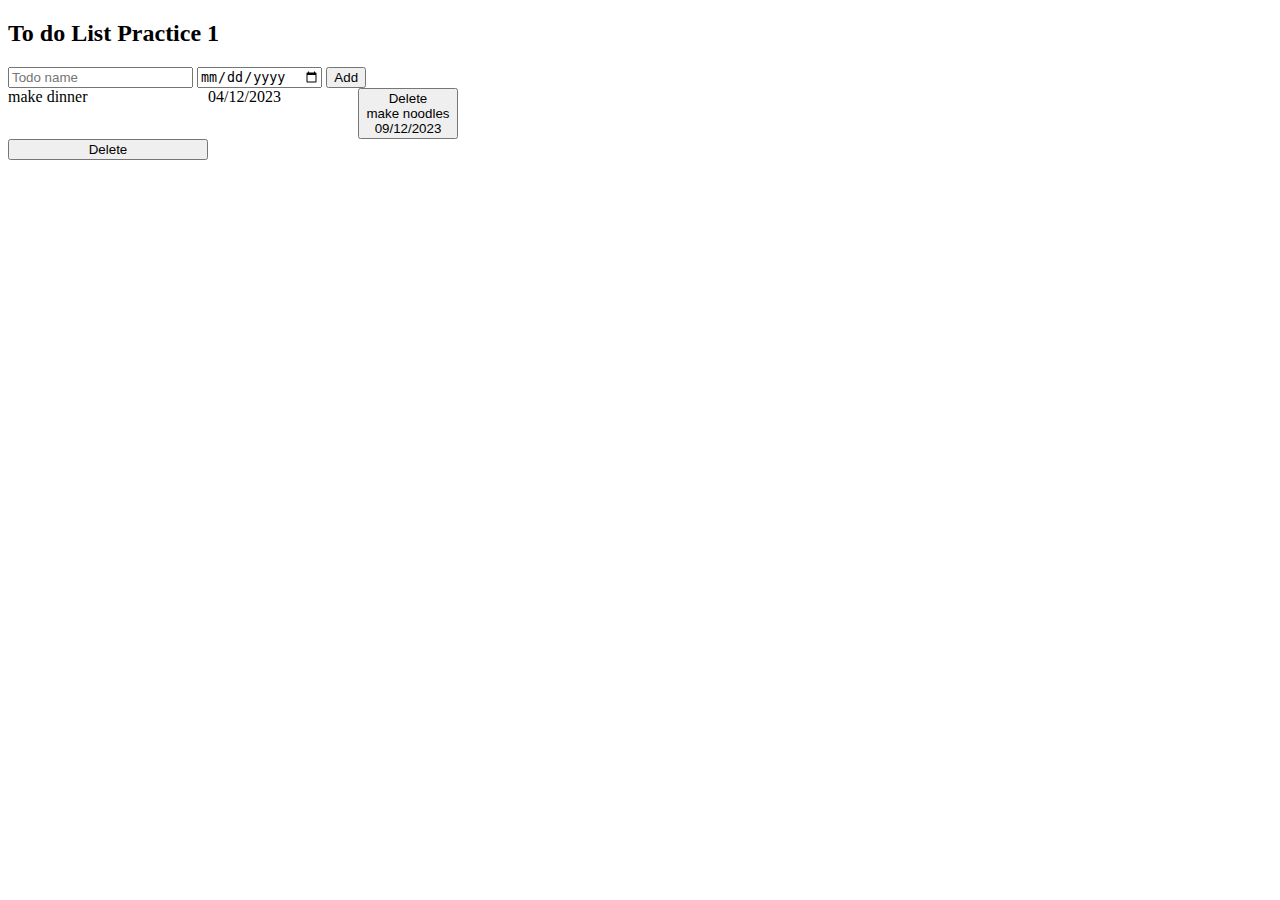
<file: frontend-js projects/to-do List project/todo#1.html>
<!DOCTYPE html>
<html lang="en">
<head>
    <meta charset="UTF-8">
    <meta name="viewport" content="width=device-width, initial-scale=1.0">
    <link rel="stylesheet" href="style.css">
    <title>To Do List</title>
</head>
<body>
    <h2>To do List Practice 1</h2>
    <input type="text" class="input" placeholder="Todo name">
     <input type="date" class="date">
    <button class="add" onclick="
    addTodo();
    
    
    ">Add</button>
    <div class="div grid"></div>



    <script src="script.js"></script>
    
</body>
</html>
</file>
<file: frontend-js projects/to-do List project/style.css>
.grid{
    display: grid;
    grid-template-columns: 200px 150px 100px;
}
</file>
